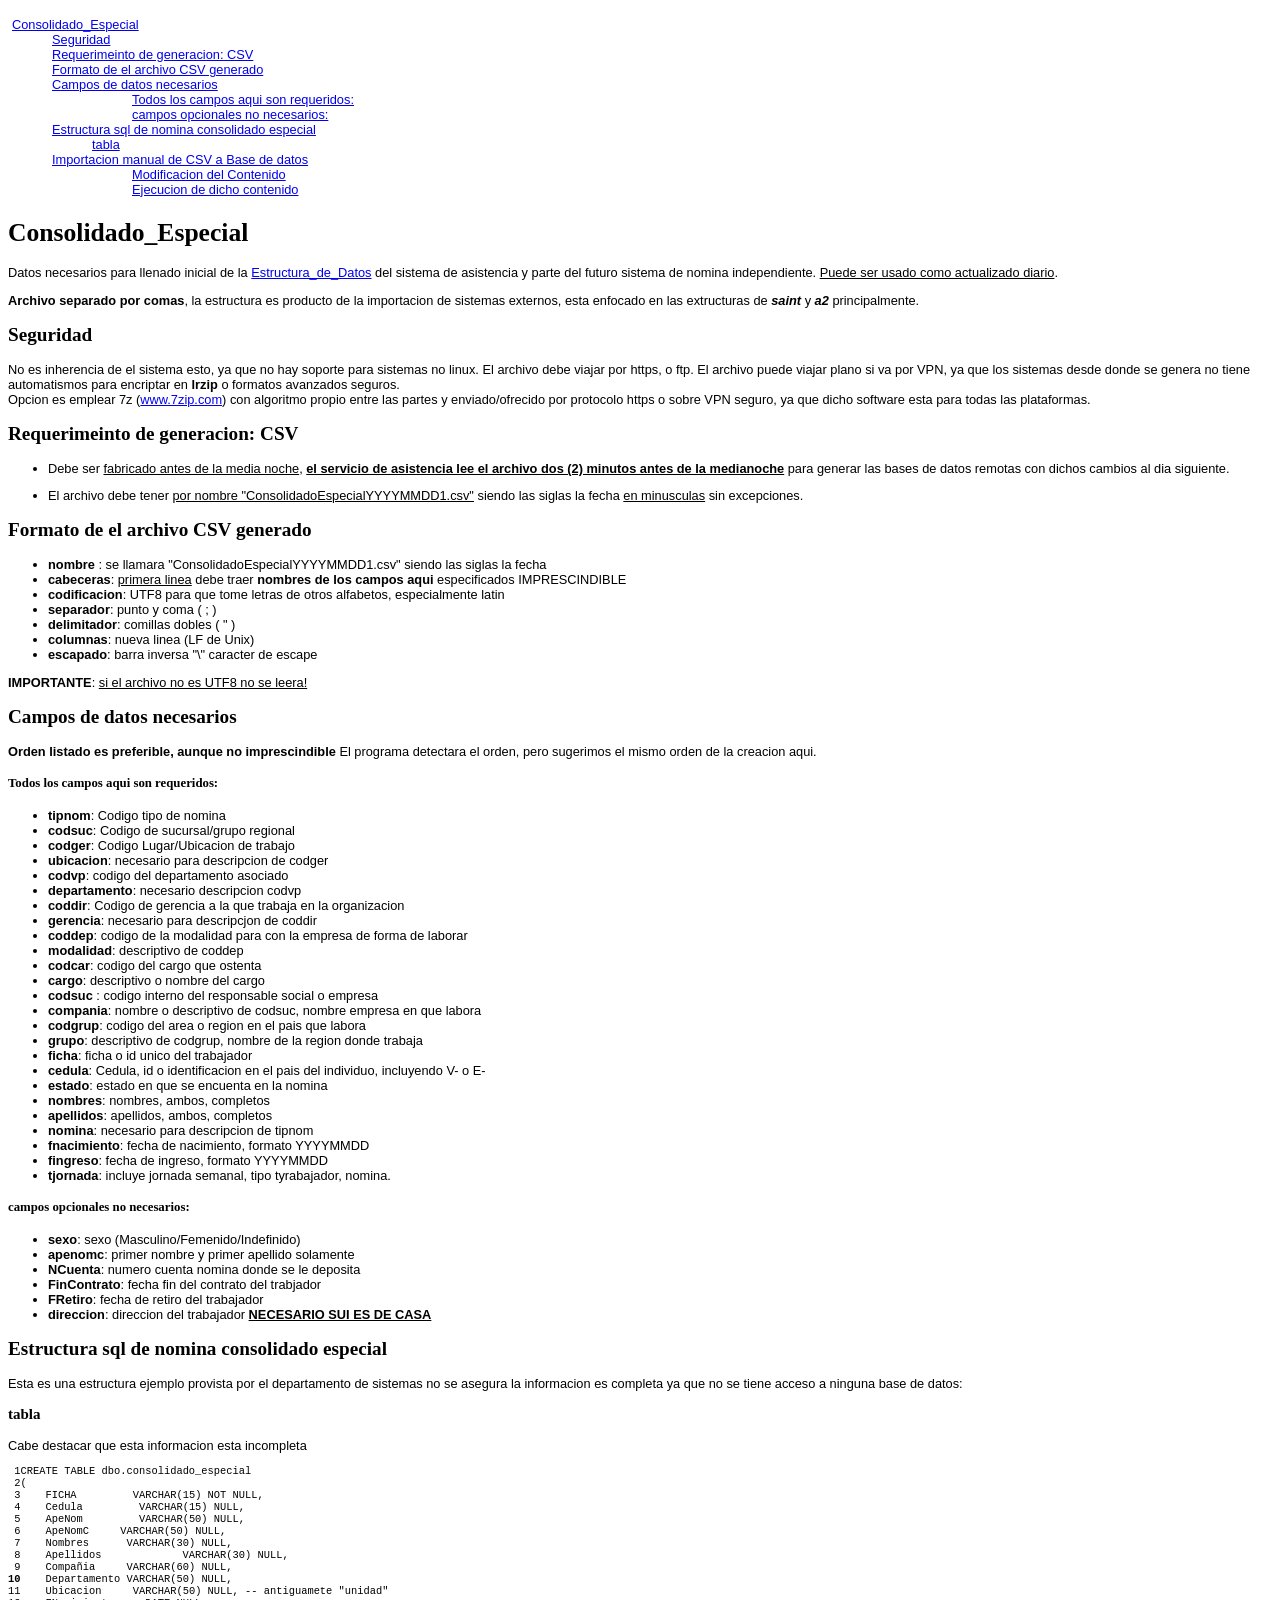
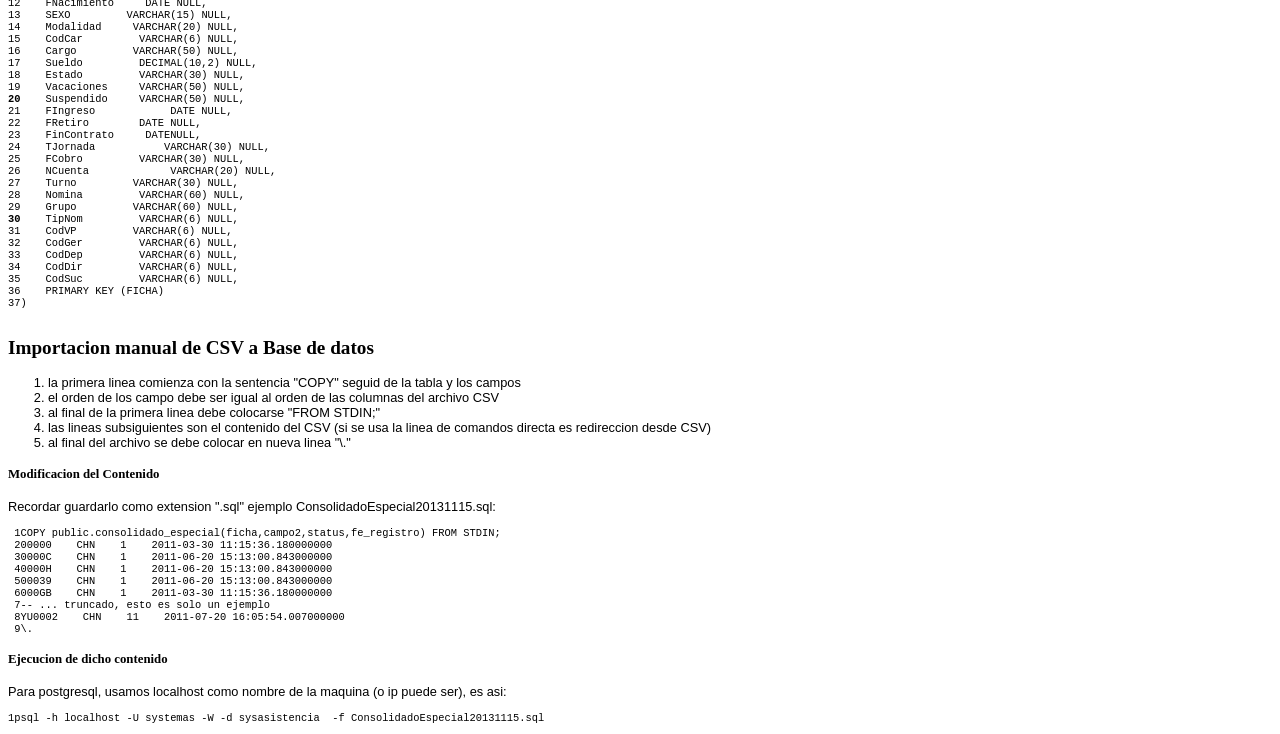
<file: servicioasistencia/docusdata/Consolidado_Especial.html>
<!DOCTYPE html PUBLIC "-//W3C//DTD XHTML 1.1//EN" "http://www.w3.org/TR/xhtml11/DTD/xhtml11.dtd">
<html xmlns="http://www.w3.org/1999/xhtml" xml:lang="en">
<head>
<title>Consolidado Especial</title>
<meta http-equiv="content-type" content="text/html; charset=utf-8" />
<style>
body { font:80% Verdana,Tahoma,Arial,sans-serif; }
h1, h2, h3, h4 {  font-family: "Trebuchet MS",Georgia,"Times New Roman",serif; }
ul.toc { padding: 4px; margin-left: 0; }
ul.toc li { list-style-type:none; }
ul.toc li.heading2 { margin-left: 1em; }
ul.toc li.heading3 { margin-left: 2em; }
a.wiki-anchor { display: none; margin-left: 6px; text-decoration: none; }
a.wiki-anchor:hover { color: #aaa !important; text-decoration: none; }
h1:hover a.wiki-anchor, h2:hover a.wiki-anchor, h3:hover a.wiki-anchor { display: inline; color: #ddd; }
</style>
</head>
<body>
<ul class="toc"><li><a href="#Consolidado_Especial">Consolidado_Especial</a><ul><li><a href="#Seguridad">Seguridad</a></li><li><a href="#Requerimeinto-de-generacion-CSV">Requerimeinto de generacion: CSV</a></li><li><a href="#Formato-de-el-archivo-CSV-generado">Formato de el archivo CSV generado</a></li><li><a href="#Campos-de-datos-necesarios">Campos de datos necesarios</a><ul><li><ul><li><a href="#Todos-los-campos-aqui-son-requeridos">Todos los campos aqui son requeridos:</a></li><li><a href="#campos-opcionales-no-necesarios">campos opcionales no necesarios:</a></li></ul>
</li></ul>
</li><li><a href="#Estructura-sql-de-nomina-consolidado-especial">Estructura sql de nomina consolidado especial</a><ul><li><a href="#tabla">tabla</a></li></ul>
</li><li><a href="#Importacion-manual-de-CSV-a-Base-de-datos">Importacion manual de CSV a Base de datos</a><ul><li><ul><li><a href="#Modificacion-del-Contenido">Modificacion del Contenido</a></li><li><a href="#Ejecucion-de-dicho-contenido">Ejecucion de dicho contenido</a></li></ul></li></ul></li></ul></li></ul>


	<a name="Consolidado_Especial"></a>
<h1 >Consolidado_Especial<a href="#Consolidado_Especial" class="wiki-anchor">&para;</a></h1>


	<p>Datos necesarios para llenado inicial de la <a href="Estructura_de_Datos.html" class="wiki-page">Estructura_de_Datos</a> del sistema de asistencia y parte del futuro sistema de nomina independiente. <ins>Puede ser usado como actualizado diario</ins>.</p>


	<p><strong>Archivo separado por comas</strong>, la estructura es producto de la importacion de sistemas externos, esta enfocado en las extructuras de <em><strong>saint</strong></em> y <em><strong>a2</strong></em> principalmente.</p>


	<a name="Seguridad"></a>
<h2 >Seguridad<a href="#Seguridad" class="wiki-anchor">&para;</a></h2>


	<p>No es inherencia de el sistema esto, ya que no hay soporte para sistemas no linux. El archivo debe viajar por https, o ftp. El archivo puede viajar plano si va por VPN, ya que los sistemas desde donde se genera no tiene automatismos para encriptar en <strong>lrzip</strong> o formatos avanzados seguros.<br />Opcion es emplear 7z (<a class="external" href="http://www.7zip.com">www.7zip.com</a>) con algoritmo propio entre las partes y enviado/ofrecido por protocolo https o sobre VPN seguro, ya que dicho software esta para todas las plataformas.</p>


	<a name="Requerimeinto-de-generacion-CSV"></a>
<h2 >Requerimeinto de generacion: CSV<a href="#Requerimeinto-de-generacion-CSV" class="wiki-anchor">&para;</a></h2>


	<ul>
	<li>Debe ser <ins>fabricado antes de la media noche</ins>, <strong><ins>el servicio de asistencia lee el archivo dos (2) minutos antes de la medianoche</ins></strong> para generar las bases de datos remotas con dichos cambios al dia siguiente.</li>
	</ul>


	<ul>
	<li>El archivo debe tener <ins>por nombre "ConsolidadoEspecialYYYYMMDD1.csv"</ins> siendo las siglas la fecha <ins>en minusculas</ins> sin excepciones.</li>
	</ul>


	<a name="Formato-de-el-archivo-CSV-generado"></a>
<h2 >Formato de el archivo CSV generado<a href="#Formato-de-el-archivo-CSV-generado" class="wiki-anchor">&para;</a></h2>


	<ul>
	<li><strong>nombre</strong> : se llamara "ConsolidadoEspecialYYYYMMDD1.csv" siendo las siglas la fecha</li>
		<li><strong>cabeceras</strong>: <ins>primera linea</ins> debe traer <strong>nombres de los campos aqui</strong> especificados IMPRESCINDIBLE</li>
		<li><strong>codificacion</strong>: UTF8 para que tome letras de otros alfabetos, especialmente latin</li>
		<li><strong>separador</strong>: punto y coma ( ; )</li>
		<li><strong>delimitador</strong>: comillas dobles ( " )</li>
		<li><strong>columnas</strong>: nueva linea (LF de Unix)</li>
		<li><strong>escapado</strong>: barra inversa "\" caracter de escape</li>
	</ul>


	<p><strong>IMPORTANTE</strong>: <ins>si el archivo no es UTF8 no se leera!</ins></p>


	<a name="Campos-de-datos-necesarios"></a>
<h2 >Campos de datos necesarios<a href="#Campos-de-datos-necesarios" class="wiki-anchor">&para;</a></h2>


	<p><strong>Orden listado es preferible, aunque no imprescindible</strong> El programa detectara el orden, pero sugerimos el mismo orden de la creacion aqui.</p>


	<a name="Todos-los-campos-aqui-son-requeridos"></a>
<h4 >Todos los campos aqui son requeridos:<a href="#Todos-los-campos-aqui-son-requeridos" class="wiki-anchor">&para;</a></h4>


	<ul>
	<li><strong>tipnom</strong>: Codigo tipo de nomina</li>
		<li><strong>codsuc</strong>: Codigo de sucursal/grupo regional</li>
		<li><strong>codger</strong>: Codigo Lugar/Ubicacion de trabajo</li>
		<li><strong>ubicacion</strong>: necesario para descripcion de codger</li>
		<li><strong>codvp</strong>: codigo del departamento asociado</li>
		<li><strong>departamento</strong>: necesario descripcion codvp</li>
		<li><strong>coddir</strong>: Codigo de gerencia a la que trabaja en la organizacion</li>
		<li><strong>gerencia</strong>:  necesario para descripcjon de coddir</li>
		<li><strong>coddep</strong>: codigo de la modalidad para con la empresa de forma de laborar</li>
		<li><strong>modalidad</strong>: descriptivo de coddep</li>
		<li><strong>codcar</strong>: codigo del cargo que ostenta</li>
		<li><strong>cargo</strong>: descriptivo o nombre del cargo</li>
		<li><strong>codsuc</strong> : codigo interno del responsable social o empresa</li>
		<li><strong>compania</strong>: nombre o descriptivo de codsuc, nombre empresa en que labora</li>
		<li><strong>codgrup</strong>: codigo del area o region en el pais que labora</li>
		<li><strong>grupo</strong>: descriptivo de codgrup, nombre de la region donde trabaja</li>
		<li><strong>ficha</strong>: ficha o id unico del trabajador</li>
		<li><strong>cedula</strong>: Cedula, id o identificacion en el pais del individuo, incluyendo V- o E-</li>
		<li><strong>estado</strong>: estado en que se encuenta en la nomina</li>
		<li><strong>nombres</strong>: nombres, ambos,  completos</li>
		<li><strong>apellidos</strong>: apellidos, ambos,  completos</li>
		<li><strong>nomina</strong>: necesario para descripcion de tipnom</li>
		<li><strong>fnacimiento</strong>: fecha de nacimiento, formato YYYYMMDD</li>
		<li><strong>fingreso</strong>: fecha de ingreso, formato YYYYMMDD</li>
		<li><strong>tjornada</strong>: incluye jornada semanal, tipo tyrabajador, nomina.</li>
	</ul>


	<a name="campos-opcionales-no-necesarios"></a>
<h4 >campos opcionales no necesarios:<a href="#campos-opcionales-no-necesarios" class="wiki-anchor">&para;</a></h4>


	<ul>
	<li><strong>sexo</strong>: sexo (Masculino/Femenido/Indefinido)</li>
		<li><strong>apenomc</strong>: primer nombre y primer apellido solamente</li>
		<li><strong>NCuenta</strong>: numero cuenta nomina donde se le deposita</li>
		<li><strong>FinContrato</strong>: fecha fin del contrato del trabjador</li>
		<li><strong>FRetiro</strong>: fecha de retiro del trabajador</li>
		<li><strong>direccion</strong>: direccion del trabajador <ins><strong>NECESARIO SUI ES DE CASA</strong></ins></li>
	</ul>


	<a name="Estructura-sql-de-nomina-consolidado-especial"></a>
<h2 >Estructura sql de nomina consolidado especial<a href="#Estructura-sql-de-nomina-consolidado-especial" class="wiki-anchor">&para;</a></h2>


	<p>Esta es una estructura ejemplo provista por el departamento de sistemas no se asegura la informacion es completa ya que no se tiene acceso a ninguna base de datos:</p>


	<a name="tabla"></a>
<h3 >tabla<a href="#tabla" class="wiki-anchor">&para;</a></h3>


	<p>Cabe destacar que esta informacion esta incompleta</p>


<pre>
<code class="sql syntaxhl"><span class="CodeRay"><span class="line-numbers"> 1</span><span class="class">CREATE</span> <span class="type">TABLE</span> dbo.consolidado_especial
<span class="line-numbers"> 2</span>(
<span class="line-numbers"> 3</span>    FICHA         <span class="predefined-type">VARCHAR</span>(<span class="integer">15</span>) <span class="keyword">NOT</span> <span class="predefined-constant">NULL</span>,
<span class="line-numbers"> 4</span>    Cedula         <span class="predefined-type">VARCHAR</span>(<span class="integer">15</span>) <span class="predefined-constant">NULL</span>,
<span class="line-numbers"> 5</span>    ApeNom         <span class="predefined-type">VARCHAR</span>(<span class="integer">50</span>) <span class="predefined-constant">NULL</span>,
<span class="line-numbers"> 6</span>    ApeNomC     <span class="predefined-type">VARCHAR</span>(<span class="integer">50</span>) <span class="predefined-constant">NULL</span>,
<span class="line-numbers"> 7</span>    Nombres      <span class="predefined-type">VARCHAR</span>(<span class="integer">30</span>) <span class="predefined-constant">NULL</span>,
<span class="line-numbers"> 8</span>    Apellidos             <span class="predefined-type">VARCHAR</span>(<span class="integer">30</span>) <span class="predefined-constant">NULL</span>,
<span class="line-numbers"> 9</span>    Compa<span class="error">ñ</span>ia     <span class="predefined-type">VARCHAR</span>(<span class="integer">60</span>) <span class="predefined-constant">NULL</span>,
<span class="line-numbers"><strong>10</strong></span>    Departamento <span class="predefined-type">VARCHAR</span>(<span class="integer">50</span>) <span class="predefined-constant">NULL</span>,
<span class="line-numbers">11</span>    Ubicacion     <span class="predefined-type">VARCHAR</span>(<span class="integer">50</span>) <span class="predefined-constant">NULL</span>, <span class="comment">-- antiguamete &quot;unidad&quot; </span>
<span class="line-numbers">12</span>    FNacimiento     <span class="predefined-type">DATE</span> <span class="predefined-constant">NULL</span>,
<span class="line-numbers">13</span>    SEXO         <span class="predefined-type">VARCHAR</span>(<span class="integer">15</span>) <span class="predefined-constant">NULL</span>,
<span class="line-numbers">14</span>    Modalidad     <span class="predefined-type">VARCHAR</span>(<span class="integer">20</span>) <span class="predefined-constant">NULL</span>,
<span class="line-numbers">15</span>    CodCar         <span class="predefined-type">VARCHAR</span>(<span class="integer">6</span>) <span class="predefined-constant">NULL</span>,
<span class="line-numbers">16</span>    Cargo         <span class="predefined-type">VARCHAR</span>(<span class="integer">50</span>) <span class="predefined-constant">NULL</span>,
<span class="line-numbers">17</span>    Sueldo         <span class="predefined-type">DECIMAL</span>(<span class="integer">10</span>,<span class="integer">2</span>) <span class="predefined-constant">NULL</span>,
<span class="line-numbers">18</span>    Estado         <span class="predefined-type">VARCHAR</span>(<span class="integer">30</span>) <span class="predefined-constant">NULL</span>,
<span class="line-numbers">19</span>    Vacaciones     <span class="predefined-type">VARCHAR</span>(<span class="integer">50</span>) <span class="predefined-constant">NULL</span>,
<span class="line-numbers"><strong>20</strong></span>    Suspendido     <span class="predefined-type">VARCHAR</span>(<span class="integer">50</span>) <span class="predefined-constant">NULL</span>,
<span class="line-numbers">21</span>    FIngreso            <span class="predefined-type">DATE</span> <span class="predefined-constant">NULL</span>,
<span class="line-numbers">22</span>    FRetiro        <span class="predefined-type">DATE</span> <span class="predefined-constant">NULL</span>,
<span class="line-numbers">23</span>    FinContrato     DATENULL,
<span class="line-numbers">24</span>    TJornada           <span class="predefined-type">VARCHAR</span>(<span class="integer">30</span>) <span class="predefined-constant">NULL</span>,
<span class="line-numbers">25</span>    FCobro         <span class="predefined-type">VARCHAR</span>(<span class="integer">30</span>) <span class="predefined-constant">NULL</span>,
<span class="line-numbers">26</span>    NCuenta             <span class="predefined-type">VARCHAR</span>(<span class="integer">20</span>) <span class="predefined-constant">NULL</span>,
<span class="line-numbers">27</span>    Turno         <span class="predefined-type">VARCHAR</span>(<span class="integer">30</span>) <span class="predefined-constant">NULL</span>,
<span class="line-numbers">28</span>    Nomina         <span class="predefined-type">VARCHAR</span>(<span class="integer">60</span>) <span class="predefined-constant">NULL</span>,
<span class="line-numbers">29</span>    Grupo         <span class="predefined-type">VARCHAR</span>(<span class="integer">60</span>) <span class="predefined-constant">NULL</span>,
<span class="line-numbers"><strong>30</strong></span>    TipNom         <span class="predefined-type">VARCHAR</span>(<span class="integer">6</span>) <span class="predefined-constant">NULL</span>,
<span class="line-numbers">31</span>    CodVP         <span class="predefined-type">VARCHAR</span>(<span class="integer">6</span>) <span class="predefined-constant">NULL</span>,
<span class="line-numbers">32</span>    CodGer         <span class="predefined-type">VARCHAR</span>(<span class="integer">6</span>) <span class="predefined-constant">NULL</span>,
<span class="line-numbers">33</span>    CodDep         <span class="predefined-type">VARCHAR</span>(<span class="integer">6</span>) <span class="predefined-constant">NULL</span>,
<span class="line-numbers">34</span>    CodDir         <span class="predefined-type">VARCHAR</span>(<span class="integer">6</span>) <span class="predefined-constant">NULL</span>,
<span class="line-numbers">35</span>    CodSuc         <span class="predefined-type">VARCHAR</span>(<span class="integer">6</span>) <span class="predefined-constant">NULL</span>,
<span class="line-numbers">36</span>    <span class="directive">PRIMARY</span> <span class="type">KEY</span> (FICHA)
<span class="line-numbers">37</span>)
</span></code><br /></pre>

	<a name="Importacion-manual-de-CSV-a-Base-de-datos"></a>
<h2 >Importacion manual de CSV a Base de datos<a href="#Importacion-manual-de-CSV-a-Base-de-datos" class="wiki-anchor">&para;</a></h2>


	<ol>
	<li>la primera linea comienza con la sentencia "COPY" seguid de la tabla y los campos</li>
		<li>el orden de los campo debe ser igual al orden de las columnas del archivo CSV</li>
		<li>al final de la primera linea debe colocarse "FROM STDIN;" </li>
		<li>las lineas subsiguientes son el contenido del CSV (si se usa la linea de comandos directa es redireccion desde CSV)</li>
		<li>al final del archivo se debe colocar en nueva linea "\."</li>
	</ol>


	<a name="Modificacion-del-Contenido"></a>
<h4 >Modificacion del Contenido<a href="#Modificacion-del-Contenido" class="wiki-anchor">&para;</a></h4>


	<p>Recordar guardarlo como extension ".sql" ejemplo ConsolidadoEspecial20131115.sql:</p>


<pre><code class="bash syntaxhl"><span class="CodeRay"><span class="line-numbers"> 1</span>COPY public.consolidado_especial(ficha,campo2,status,fe_registro) FROM STDIN;
<span class="line-numbers"> 2</span>00000    CHN    1    2011-03-30 11:15:36.180000000
<span class="line-numbers"> 3</span>0000C    CHN    1    2011-06-20 15:13:00.843000000
<span class="line-numbers"> 4</span>0000H    CHN    1    2011-06-20 15:13:00.843000000
<span class="line-numbers"> 5</span>00039    CHN    1    2011-06-20 15:13:00.843000000
<span class="line-numbers"> 6</span>000GB    CHN    1    2011-03-30 11:15:36.180000000
<span class="line-numbers"> 7</span>-- ... truncado, esto es solo un ejemplo
<span class="line-numbers"> 8</span>YU0002    CHN    11    2011-07-20 16:05:54.007000000
<span class="line-numbers"> 9</span>\.
</span></code></pre>

	<a name="Ejecucion-de-dicho-contenido"></a>
<h4 >Ejecucion de dicho contenido<a href="#Ejecucion-de-dicho-contenido" class="wiki-anchor">&para;</a></h4>


	<p>Para postgresql, usamos localhost como nombre de la maquina (o ip puede ser), es asi:</p>


<pre><code class="bash syntaxhl"><span class="CodeRay"><span class="line-numbers">1</span>psql -h localhost -U systemas -W -d sysasistencia  -f ConsolidadoEspecial20131115.sql
</span></code></pre>
</body>
</html>
</file>
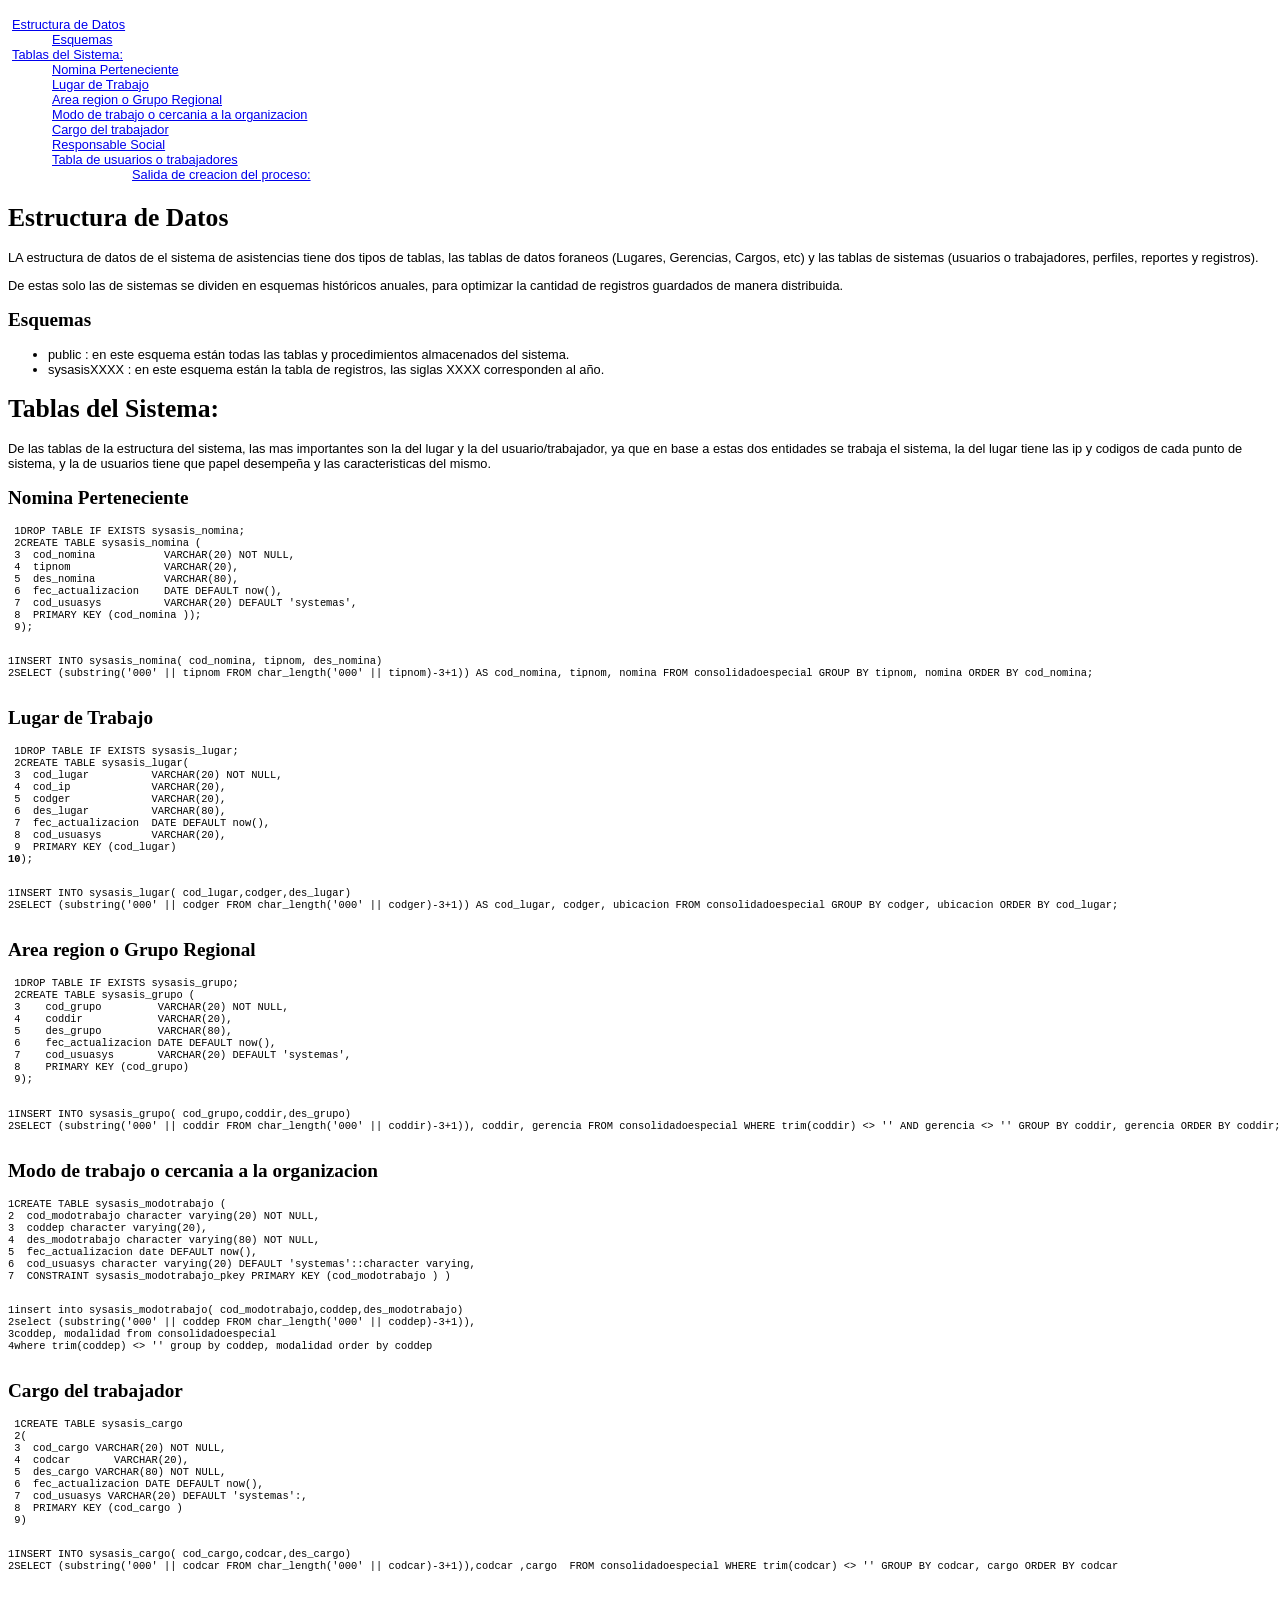
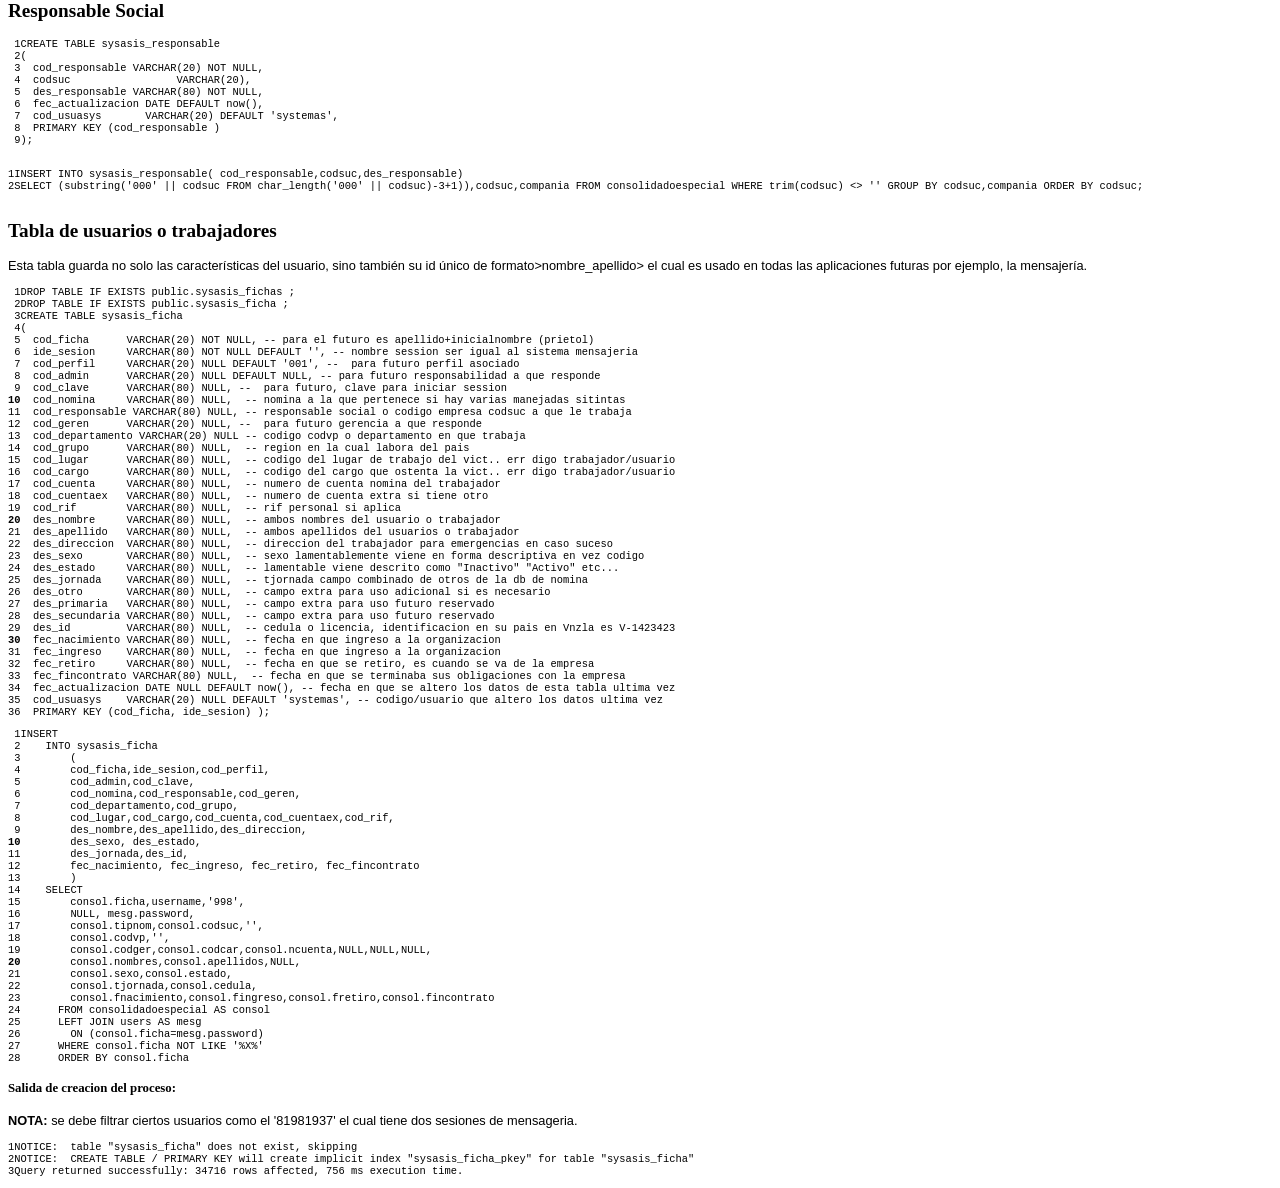
<file: servicioasistencia/docusdata/Estructura_de_Datos.html>
<!DOCTYPE html PUBLIC "-//W3C//DTD XHTML 1.1//EN" "http://www.w3.org/TR/xhtml11/DTD/xhtml11.dtd">
<html xmlns="http://www.w3.org/1999/xhtml" xml:lang="en">
<head>
<title>Estructura de Datos</title>
<meta http-equiv="content-type" content="text/html; charset=utf-8" />
<style>
body { font:80% Verdana,Tahoma,Arial,sans-serif; }
h1, h2, h3, h4 {  font-family: "Trebuchet MS",Georgia,"Times New Roman",serif; }
ul.toc { padding: 4px; margin-left: 0; }
ul.toc li { list-style-type:none; }
ul.toc li.heading2 { margin-left: 1em; }
ul.toc li.heading3 { margin-left: 2em; }
a.wiki-anchor { display: none; margin-left: 6px; text-decoration: none; }
a.wiki-anchor:hover { color: #aaa !important; text-decoration: none; }
h1:hover a.wiki-anchor, h2:hover a.wiki-anchor, h3:hover a.wiki-anchor { display: inline; color: #ddd; }
</style>
</head>
<body>
<ul class="toc"><li><a href="#Estructura-de-Datos">Estructura de Datos</a><ul><li><a href="#Esquemas">Esquemas</a></li></ul>
</li><li><a href="#Tablas-del-Sistema">Tablas del Sistema:</a><ul><li><a href="#Nomina-Perteneciente">Nomina Perteneciente</a></li><li><a href="#Lugar-de-Trabajo">Lugar de Trabajo</a></li><li><a href="#Area-region-o-Grupo-Regional">Area region o Grupo Regional</a></li><li><a href="#Modo-de-trabajo-o-cercania-a-la-organizacion">Modo de trabajo o cercania a la organizacion</a></li><li><a href="#Cargo-del-trabajador">Cargo del trabajador</a></li><li><a href="#Responsable-Social">Responsable Social</a></li><li><a href="#Tabla-de-usuarios-o-trabajadores">Tabla de usuarios o trabajadores</a><ul><li><ul><li><a href="#Salida-de-creacion-del-proceso">Salida de creacion del proceso:</a></li></ul></li></ul></li></ul></li></ul>


	<a name="Estructura-de-Datos"></a>
<h1 >Estructura de Datos<a href="#Estructura-de-Datos" class="wiki-anchor">&para;</a></h1>


	<p>LA estructura de datos de el sistema de asistencias tiene dos tipos de tablas, las tablas de datos foraneos (Lugares, Gerencias, Cargos, etc) y las tablas de sistemas (usuarios o trabajadores, perfiles, reportes y registros).</p>


	<p>De estas solo las de sistemas se dividen en esquemas históricos anuales, para optimizar la cantidad de registros guardados de manera distribuida.</p>


	<a name="Esquemas"></a>
<h2 >Esquemas<a href="#Esquemas" class="wiki-anchor">&para;</a></h2>


	<ul>
	<li>public : en este esquema están todas las tablas y procedimientos almacenados del sistema.</li>
		<li>sysasisXXXX : en este esquema están la tabla de registros, las siglas XXXX corresponden al año.</li>
	</ul>


	<a name="Tablas-del-Sistema"></a>
<h1 >Tablas del Sistema:<a href="#Tablas-del-Sistema" class="wiki-anchor">&para;</a></h1>


	<p>De las tablas de la estructura del sistema, las mas importantes son la del lugar y la del usuario/trabajador, ya que en base a estas dos entidades se trabaja el sistema, la del lugar tiene las ip y codigos de cada punto de sistema, y la de usuarios tiene que papel desempeña y las caracteristicas del mismo.</p>


	<a name="Nomina-Perteneciente"></a>
<h2 >Nomina Perteneciente<a href="#Nomina-Perteneciente" class="wiki-anchor">&para;</a></h2>


<pre>
<code class="sql syntaxhl"><span class="CodeRay"><span class="line-numbers"> 1</span><span class="class">DROP</span> <span class="type">TABLE</span> <span class="keyword">IF</span> <span class="keyword">EXISTS</span> sysasis_nomina;
<span class="line-numbers"> 2</span><span class="class">CREATE</span> <span class="type">TABLE</span> sysasis_nomina (
<span class="line-numbers"> 3</span>  cod_nomina           <span class="predefined-type">VARCHAR</span>(<span class="integer">20</span>) <span class="keyword">NOT</span> <span class="predefined-constant">NULL</span>,
<span class="line-numbers"> 4</span>  tipnom               <span class="predefined-type">VARCHAR</span>(<span class="integer">20</span>),
<span class="line-numbers"> 5</span>  des_nomina           <span class="predefined-type">VARCHAR</span>(<span class="integer">80</span>),
<span class="line-numbers"> 6</span>  fec_actualizacion    <span class="predefined-type">DATE</span> <span class="directive">DEFAULT</span> <span class="predefined">now</span>(),
<span class="line-numbers"> 7</span>  cod_usuasys          <span class="predefined-type">VARCHAR</span>(<span class="integer">20</span>) <span class="directive">DEFAULT</span> <span class="string"><span class="delimiter">'</span><span class="content">systemas</span><span class="delimiter">'</span></span>,
<span class="line-numbers"> 8</span>  <span class="directive">PRIMARY</span> <span class="type">KEY</span> (cod_nomina ));
<span class="line-numbers"> 9</span>);
</span></code><br /></pre>

<pre>
<code class="sql syntaxhl"><span class="CodeRay"><span class="line-numbers">1</span><span class="class">INSERT</span> <span class="class">INTO</span> sysasis_nomina( cod_nomina, tipnom, des_nomina) 
<span class="line-numbers">2</span><span class="class">SELECT</span> (<span class="predefined">substring</span>(<span class="string"><span class="delimiter">'</span><span class="content">000</span><span class="delimiter">'</span></span> || tipnom <span class="keyword">FROM</span> char_length(<span class="string"><span class="delimiter">'</span><span class="content">000</span><span class="delimiter">'</span></span> || tipnom)<span class="integer">-3</span><span class="integer">+1</span>)) <span class="keyword">AS</span> cod_nomina, tipnom, nomina <span class="keyword">FROM</span> consolidadoespecial <span class="keyword">GROUP</span> <span class="keyword">BY</span> tipnom, nomina <span class="keyword">ORDER</span> <span class="keyword">BY</span> cod_nomina;
</span></code><br /></pre>

	<a name="Lugar-de-Trabajo"></a>
<h2 >Lugar de Trabajo<a href="#Lugar-de-Trabajo" class="wiki-anchor">&para;</a></h2>


<pre>
<code class="sql syntaxhl"><span class="CodeRay"><span class="line-numbers"> 1</span><span class="class">DROP</span> <span class="type">TABLE</span> <span class="keyword">IF</span> <span class="keyword">EXISTS</span> sysasis_lugar;
<span class="line-numbers"> 2</span><span class="class">CREATE</span> <span class="type">TABLE</span> sysasis_lugar(
<span class="line-numbers"> 3</span>  cod_lugar          <span class="predefined-type">VARCHAR</span>(<span class="integer">20</span>) <span class="keyword">NOT</span> <span class="predefined-constant">NULL</span>,
<span class="line-numbers"> 4</span>  cod_ip             <span class="predefined-type">VARCHAR</span>(<span class="integer">20</span>),
<span class="line-numbers"> 5</span>  codger             <span class="predefined-type">VARCHAR</span>(<span class="integer">20</span>),
<span class="line-numbers"> 6</span>  des_lugar          <span class="predefined-type">VARCHAR</span>(<span class="integer">80</span>),
<span class="line-numbers"> 7</span>  fec_actualizacion  <span class="predefined-type">DATE</span> <span class="directive">DEFAULT</span> <span class="predefined">now</span>(),
<span class="line-numbers"> 8</span>  cod_usuasys        <span class="predefined-type">VARCHAR</span>(<span class="integer">20</span>),
<span class="line-numbers"> 9</span>  <span class="directive">PRIMARY</span> <span class="type">KEY</span> (cod_lugar)
<span class="line-numbers"><strong>10</strong></span>);
</span></code><br /></pre>

<pre>
<code class="sql syntaxhl"><span class="CodeRay"><span class="line-numbers">1</span><span class="class">INSERT</span> <span class="class">INTO</span> sysasis_lugar( cod_lugar,codger,des_lugar) 
<span class="line-numbers">2</span><span class="class">SELECT</span> (<span class="predefined">substring</span>(<span class="string"><span class="delimiter">'</span><span class="content">000</span><span class="delimiter">'</span></span> || codger <span class="keyword">FROM</span> char_length(<span class="string"><span class="delimiter">'</span><span class="content">000</span><span class="delimiter">'</span></span> || codger)<span class="integer">-3</span><span class="integer">+1</span>)) <span class="keyword">AS</span> cod_lugar, codger, ubicacion <span class="keyword">FROM</span> consolidadoespecial <span class="keyword">GROUP</span> <span class="keyword">BY</span> codger, ubicacion <span class="keyword">ORDER</span> <span class="keyword">BY</span> cod_lugar;
</span></code><br /></pre>

	<a name="Area-region-o-Grupo-Regional"></a>
<h2 >Area region o Grupo Regional<a href="#Area-region-o-Grupo-Regional" class="wiki-anchor">&para;</a></h2>


<pre>
<code class="sql syntaxhl"><span class="CodeRay"><span class="line-numbers"> 1</span><span class="class">DROP</span> <span class="type">TABLE</span> <span class="keyword">IF</span> <span class="keyword">EXISTS</span> sysasis_grupo;
<span class="line-numbers"> 2</span><span class="class">CREATE</span> <span class="type">TABLE</span> sysasis_grupo (
<span class="line-numbers"> 3</span>    cod_grupo         <span class="predefined-type">VARCHAR</span>(<span class="integer">20</span>) <span class="keyword">NOT</span> <span class="predefined-constant">NULL</span>,
<span class="line-numbers"> 4</span>    coddir            <span class="predefined-type">VARCHAR</span>(<span class="integer">20</span>),
<span class="line-numbers"> 5</span>    des_grupo         <span class="predefined-type">VARCHAR</span>(<span class="integer">80</span>),
<span class="line-numbers"> 6</span>    fec_actualizacion <span class="predefined-type">DATE</span> <span class="directive">DEFAULT</span> <span class="predefined">now</span>(),
<span class="line-numbers"> 7</span>    cod_usuasys       <span class="predefined-type">VARCHAR</span>(<span class="integer">20</span>) <span class="directive">DEFAULT</span> <span class="string"><span class="delimiter">'</span><span class="content">systemas</span><span class="delimiter">'</span></span>,
<span class="line-numbers"> 8</span>    <span class="directive">PRIMARY</span> <span class="type">KEY</span> (cod_grupo)
<span class="line-numbers"> 9</span>);
</span></code><br /></pre>

<pre>
<code class="sql syntaxhl"><span class="CodeRay"><span class="line-numbers">1</span><span class="class">INSERT</span> <span class="class">INTO</span> sysasis_grupo( cod_grupo,coddir,des_grupo) 
<span class="line-numbers">2</span><span class="class">SELECT</span> (<span class="predefined">substring</span>(<span class="string"><span class="delimiter">'</span><span class="content">000</span><span class="delimiter">'</span></span> || coddir <span class="keyword">FROM</span> char_length(<span class="string"><span class="delimiter">'</span><span class="content">000</span><span class="delimiter">'</span></span> || coddir)<span class="integer">-3</span><span class="integer">+1</span>)), coddir, gerencia <span class="keyword">FROM</span> consolidadoespecial <span class="keyword">WHERE</span> trim(coddir) &lt;&gt; <span class="string"><span class="delimiter">'</span><span class="delimiter">'</span></span> <span class="keyword">AND</span> gerencia &lt;&gt; <span class="string"><span class="delimiter">'</span><span class="delimiter">'</span></span> <span class="keyword">GROUP</span> <span class="keyword">BY</span> coddir, gerencia <span class="keyword">ORDER</span> <span class="keyword">BY</span> coddir;
</span></code><br /></pre>

	<a name="Modo-de-trabajo-o-cercania-a-la-organizacion"></a>
<h2 >Modo de trabajo o cercania a la organizacion<a href="#Modo-de-trabajo-o-cercania-a-la-organizacion" class="wiki-anchor">&para;</a></h2>


<pre>
<code class="sql syntaxhl"><span class="CodeRay"><span class="line-numbers">1</span><span class="class">CREATE</span> <span class="type">TABLE</span> sysasis_modotrabajo (
<span class="line-numbers">2</span>  cod_modotrabajo character varying(<span class="integer">20</span>) <span class="keyword">NOT</span> <span class="predefined-constant">NULL</span>,
<span class="line-numbers">3</span>  coddep character varying(<span class="integer">20</span>),
<span class="line-numbers">4</span>  des_modotrabajo character varying(<span class="integer">80</span>) <span class="keyword">NOT</span> <span class="predefined-constant">NULL</span>,
<span class="line-numbers">5</span>  fec_actualizacion <span class="predefined-type">date</span> <span class="directive">DEFAULT</span> <span class="predefined">now</span>(),
<span class="line-numbers">6</span>  cod_usuasys character varying(<span class="integer">20</span>) <span class="directive">DEFAULT</span> <span class="string"><span class="delimiter">'</span><span class="content">systemas</span><span class="delimiter">'</span></span>::character varying,
<span class="line-numbers">7</span>  <span class="type">CONSTRAINT</span> sysasis_modotrabajo_pkey <span class="directive">PRIMARY</span> <span class="type">KEY</span> (cod_modotrabajo ) )
</span></code><br /></pre>

<pre>
<code class="sql syntaxhl"><span class="CodeRay"><span class="line-numbers">1</span><span class="class">insert</span> <span class="class">into</span> sysasis_modotrabajo( cod_modotrabajo,coddep,des_modotrabajo) 
<span class="line-numbers">2</span><span class="class">select</span> (<span class="predefined">substring</span>(<span class="string"><span class="delimiter">'</span><span class="content">000</span><span class="delimiter">'</span></span> || coddep <span class="keyword">FROM</span> char_length(<span class="string"><span class="delimiter">'</span><span class="content">000</span><span class="delimiter">'</span></span> || coddep)<span class="integer">-3</span><span class="integer">+1</span>)), 
<span class="line-numbers">3</span>coddep, modalidad <span class="keyword">from</span> consolidadoespecial  
<span class="line-numbers">4</span><span class="keyword">where</span> trim(coddep) &lt;&gt; <span class="string"><span class="delimiter">'</span><span class="delimiter">'</span></span> <span class="keyword">group</span> <span class="keyword">by</span> coddep, modalidad <span class="keyword">order</span> <span class="keyword">by</span> coddep
</span></code><br /></pre>

	<a name="Cargo-del-trabajador"></a>
<h2 >Cargo del trabajador<a href="#Cargo-del-trabajador" class="wiki-anchor">&para;</a></h2>


<pre>
<code class="sql syntaxhl"><span class="CodeRay"><span class="line-numbers"> 1</span><span class="class">CREATE</span> <span class="type">TABLE</span> sysasis_cargo
<span class="line-numbers"> 2</span>(
<span class="line-numbers"> 3</span>  cod_cargo <span class="predefined-type">VARCHAR</span>(<span class="integer">20</span>) <span class="keyword">NOT</span> <span class="predefined-constant">NULL</span>,
<span class="line-numbers"> 4</span>  codcar       <span class="predefined-type">VARCHAR</span>(<span class="integer">20</span>),
<span class="line-numbers"> 5</span>  des_cargo <span class="predefined-type">VARCHAR</span>(<span class="integer">80</span>) <span class="keyword">NOT</span> <span class="predefined-constant">NULL</span>,
<span class="line-numbers"> 6</span>  fec_actualizacion <span class="predefined-type">DATE</span> <span class="directive">DEFAULT</span> <span class="predefined">now</span>(),
<span class="line-numbers"> 7</span>  cod_usuasys <span class="predefined-type">VARCHAR</span>(<span class="integer">20</span>) <span class="directive">DEFAULT</span> <span class="string"><span class="delimiter">'</span><span class="content">systemas</span><span class="delimiter">'</span></span>:,
<span class="line-numbers"> 8</span>  <span class="directive">PRIMARY</span> <span class="type">KEY</span> (cod_cargo )
<span class="line-numbers"> 9</span>)
</span></code><br /></pre>

<pre>
<code class="sql syntaxhl"><span class="CodeRay"><span class="line-numbers">1</span><span class="class">INSERT</span> <span class="class">INTO</span> sysasis_cargo( cod_cargo,codcar,des_cargo) 
<span class="line-numbers">2</span><span class="class">SELECT</span> (<span class="predefined">substring</span>(<span class="string"><span class="delimiter">'</span><span class="content">000</span><span class="delimiter">'</span></span> || codcar <span class="keyword">FROM</span> char_length(<span class="string"><span class="delimiter">'</span><span class="content">000</span><span class="delimiter">'</span></span> || codcar)<span class="integer">-3</span><span class="integer">+1</span>)),codcar ,cargo  <span class="keyword">FROM</span> consolidadoespecial <span class="keyword">WHERE</span> trim(codcar) &lt;&gt; <span class="string"><span class="delimiter">'</span><span class="delimiter">'</span></span> <span class="keyword">GROUP</span> <span class="keyword">BY</span> codcar, cargo <span class="keyword">ORDER</span> <span class="keyword">BY</span> codcar
</span></code><br /></pre>

	<a name="Responsable-Social"></a>
<h2 >Responsable Social<a href="#Responsable-Social" class="wiki-anchor">&para;</a></h2>


<pre>
<code class="sql syntaxhl"><span class="CodeRay"><span class="line-numbers"> 1</span><span class="class">CREATE</span> <span class="type">TABLE</span> sysasis_responsable
<span class="line-numbers"> 2</span>(
<span class="line-numbers"> 3</span>  cod_responsable <span class="predefined-type">VARCHAR</span>(<span class="integer">20</span>) <span class="keyword">NOT</span> <span class="predefined-constant">NULL</span>,
<span class="line-numbers"> 4</span>  codsuc                 <span class="predefined-type">VARCHAR</span>(<span class="integer">20</span>),
<span class="line-numbers"> 5</span>  des_responsable <span class="predefined-type">VARCHAR</span>(<span class="integer">80</span>) <span class="keyword">NOT</span> <span class="predefined-constant">NULL</span>,
<span class="line-numbers"> 6</span>  fec_actualizacion <span class="predefined-type">DATE</span> <span class="directive">DEFAULT</span> <span class="predefined">now</span>(),
<span class="line-numbers"> 7</span>  cod_usuasys       <span class="predefined-type">VARCHAR</span>(<span class="integer">20</span>) <span class="directive">DEFAULT</span> <span class="string"><span class="delimiter">'</span><span class="content">systemas</span><span class="delimiter">'</span></span>,
<span class="line-numbers"> 8</span>  <span class="directive">PRIMARY</span> <span class="type">KEY</span> (cod_responsable )
<span class="line-numbers"> 9</span>);
</span></code><br /></pre>

<pre>
<code class="sql syntaxhl"><span class="CodeRay"><span class="line-numbers">1</span><span class="class">INSERT</span> <span class="class">INTO</span> sysasis_responsable( cod_responsable,codsuc,des_responsable) 
<span class="line-numbers">2</span><span class="class">SELECT</span> (<span class="predefined">substring</span>(<span class="string"><span class="delimiter">'</span><span class="content">000</span><span class="delimiter">'</span></span> || codsuc <span class="keyword">FROM</span> char_length(<span class="string"><span class="delimiter">'</span><span class="content">000</span><span class="delimiter">'</span></span> || codsuc)<span class="integer">-3</span><span class="integer">+1</span>)),codsuc,compania <span class="keyword">FROM</span> consolidadoespecial <span class="keyword">WHERE</span> trim(codsuc) &lt;&gt; <span class="string"><span class="delimiter">'</span><span class="delimiter">'</span></span> <span class="keyword">GROUP</span> <span class="keyword">BY</span> codsuc,compania <span class="keyword">ORDER</span> <span class="keyword">BY</span> codsuc;
</span></code><br /></pre>

	<a name="Tabla-de-usuarios-o-trabajadores"></a>
<h2 >Tabla de usuarios o trabajadores<a href="#Tabla-de-usuarios-o-trabajadores" class="wiki-anchor">&para;</a></h2>


	<p>Esta tabla guarda no solo las características del usuario, sino también su id único de formato>nombre_apellido> el cual es usado en todas las aplicaciones futuras por ejemplo, la mensajería.</p>


<pre><code class="sql syntaxhl"><span class="CodeRay"><span class="line-numbers"> 1</span><span class="class">DROP</span> <span class="type">TABLE</span> <span class="keyword">IF</span> <span class="keyword">EXISTS</span> public.sysasis_fichas ;
<span class="line-numbers"> 2</span><span class="class">DROP</span> <span class="type">TABLE</span> <span class="keyword">IF</span> <span class="keyword">EXISTS</span> public.sysasis_ficha ;
<span class="line-numbers"> 3</span><span class="class">CREATE</span> <span class="type">TABLE</span> sysasis_ficha
<span class="line-numbers"> 4</span>(
<span class="line-numbers"> 5</span>  cod_ficha      <span class="predefined-type">VARCHAR</span>(<span class="integer">20</span>) <span class="keyword">NOT</span> <span class="predefined-constant">NULL</span>, <span class="comment">-- para el futuro es apellido+inicialnombre (prietol)</span>
<span class="line-numbers"> 6</span>  ide_sesion     <span class="predefined-type">VARCHAR</span>(<span class="integer">80</span>) <span class="keyword">NOT</span> <span class="predefined-constant">NULL</span> <span class="directive">DEFAULT</span> <span class="string"><span class="delimiter">'</span><span class="delimiter">'</span></span>, <span class="comment">-- nombre session ser igual al sistema mensajeria</span>
<span class="line-numbers"> 7</span>  cod_perfil     <span class="predefined-type">VARCHAR</span>(<span class="integer">20</span>) <span class="predefined-constant">NULL</span> <span class="directive">DEFAULT</span> <span class="string"><span class="delimiter">'</span><span class="content">001</span><span class="delimiter">'</span></span>, <span class="comment">--  para futuro perfil asociado</span>
<span class="line-numbers"> 8</span>  cod_admin      <span class="predefined-type">VARCHAR</span>(<span class="integer">20</span>) <span class="predefined-constant">NULL</span> <span class="directive">DEFAULT</span> <span class="predefined-constant">NULL</span>, <span class="comment">-- para futuro responsabilidad a que responde</span>
<span class="line-numbers"> 9</span>  cod_clave      <span class="predefined-type">VARCHAR</span>(<span class="integer">80</span>) <span class="predefined-constant">NULL</span>, <span class="comment">--  para futuro, clave para iniciar session</span>
<span class="line-numbers"><strong>10</strong></span>  cod_nomina     <span class="predefined-type">VARCHAR</span>(<span class="integer">80</span>) <span class="predefined-constant">NULL</span>,  <span class="comment">-- nomina a la que pertenece si hay varias manejadas sitintas</span>
<span class="line-numbers">11</span>  cod_responsable <span class="predefined-type">VARCHAR</span>(<span class="integer">80</span>) <span class="predefined-constant">NULL</span>, <span class="comment">-- responsable social o codigo empresa codsuc a que le trabaja</span>
<span class="line-numbers">12</span>  cod_geren      <span class="predefined-type">VARCHAR</span>(<span class="integer">20</span>) <span class="predefined-constant">NULL</span>, <span class="comment">--  para futuro gerencia a que responde</span>
<span class="line-numbers">13</span>  cod_departamento <span class="predefined-type">VARCHAR</span>(<span class="integer">20</span>) <span class="predefined-constant">NULL</span> <span class="comment">-- codigo codvp o departamento en que trabaja</span>
<span class="line-numbers">14</span>  cod_grupo      <span class="predefined-type">VARCHAR</span>(<span class="integer">80</span>) <span class="predefined-constant">NULL</span>,  <span class="comment">-- region en la cual labora del pais</span>
<span class="line-numbers">15</span>  cod_lugar      <span class="predefined-type">VARCHAR</span>(<span class="integer">80</span>) <span class="predefined-constant">NULL</span>,  <span class="comment">-- codigo del lugar de trabajo del vict.. err digo trabajador/usuario</span>
<span class="line-numbers">16</span>  cod_cargo      <span class="predefined-type">VARCHAR</span>(<span class="integer">80</span>) <span class="predefined-constant">NULL</span>,  <span class="comment">-- codigo del cargo que ostenta la vict.. err digo trabajador/usuario</span>
<span class="line-numbers">17</span>  cod_cuenta     <span class="predefined-type">VARCHAR</span>(<span class="integer">80</span>) <span class="predefined-constant">NULL</span>,  <span class="comment">-- numero de cuenta nomina del trabajador</span>
<span class="line-numbers">18</span>  cod_cuentaex   <span class="predefined-type">VARCHAR</span>(<span class="integer">80</span>) <span class="predefined-constant">NULL</span>,  <span class="comment">-- numero de cuenta extra si tiene otro</span>
<span class="line-numbers">19</span>  cod_rif        <span class="predefined-type">VARCHAR</span>(<span class="integer">80</span>) <span class="predefined-constant">NULL</span>,  <span class="comment">-- rif personal si aplica</span>
<span class="line-numbers"><strong>20</strong></span>  des_nombre     <span class="predefined-type">VARCHAR</span>(<span class="integer">80</span>) <span class="predefined-constant">NULL</span>,  <span class="comment">-- ambos nombres del usuario o trabajador</span>
<span class="line-numbers">21</span>  des_apellido   <span class="predefined-type">VARCHAR</span>(<span class="integer">80</span>) <span class="predefined-constant">NULL</span>,  <span class="comment">-- ambos apellidos del usuarios o trabajador</span>
<span class="line-numbers">22</span>  des_direccion  <span class="predefined-type">VARCHAR</span>(<span class="integer">80</span>) <span class="predefined-constant">NULL</span>,  <span class="comment">-- direccion del trabajador para emergencias en caso suceso</span>
<span class="line-numbers">23</span>  des_sexo       <span class="predefined-type">VARCHAR</span>(<span class="integer">80</span>) <span class="predefined-constant">NULL</span>,  <span class="comment">-- sexo lamentablemente viene en forma descriptiva en vez codigo</span>
<span class="line-numbers">24</span>  des_estado     <span class="predefined-type">VARCHAR</span>(<span class="integer">80</span>) <span class="predefined-constant">NULL</span>,  <span class="comment">-- lamentable viene descrito como &quot;Inactivo&quot; &quot;Activo&quot; etc...</span>
<span class="line-numbers">25</span>  des_jornada    <span class="predefined-type">VARCHAR</span>(<span class="integer">80</span>) <span class="predefined-constant">NULL</span>,  <span class="comment">-- tjornada campo combinado de otros de la db de nomina</span>
<span class="line-numbers">26</span>  des_otro       <span class="predefined-type">VARCHAR</span>(<span class="integer">80</span>) <span class="predefined-constant">NULL</span>,  <span class="comment">-- campo extra para uso adicional si es necesario</span>
<span class="line-numbers">27</span>  des_primaria   <span class="predefined-type">VARCHAR</span>(<span class="integer">80</span>) <span class="predefined-constant">NULL</span>,  <span class="comment">-- campo extra para uso futuro reservado</span>
<span class="line-numbers">28</span>  des_secundaria <span class="predefined-type">VARCHAR</span>(<span class="integer">80</span>) <span class="predefined-constant">NULL</span>,  <span class="comment">-- campo extra para uso futuro reservado</span>
<span class="line-numbers">29</span>  des_id         <span class="predefined-type">VARCHAR</span>(<span class="integer">80</span>) <span class="predefined-constant">NULL</span>,  <span class="comment">-- cedula o licencia, identificacion en su pais en Vnzla es V-1423423</span>
<span class="line-numbers"><strong>30</strong></span>  fec_nacimiento <span class="predefined-type">VARCHAR</span>(<span class="integer">80</span>) <span class="predefined-constant">NULL</span>,  <span class="comment">-- fecha en que ingreso a la organizacion</span>
<span class="line-numbers">31</span>  fec_ingreso    <span class="predefined-type">VARCHAR</span>(<span class="integer">80</span>) <span class="predefined-constant">NULL</span>,  <span class="comment">-- fecha en que ingreso a la organizacion</span>
<span class="line-numbers">32</span>  fec_retiro     <span class="predefined-type">VARCHAR</span>(<span class="integer">80</span>) <span class="predefined-constant">NULL</span>,  <span class="comment">-- fecha en que se retiro, es cuando se va de la empresa</span>
<span class="line-numbers">33</span>  fec_fincontrato <span class="predefined-type">VARCHAR</span>(<span class="integer">80</span>) <span class="predefined-constant">NULL</span>,  <span class="comment">-- fecha en que se terminaba sus obligaciones con la empresa</span>
<span class="line-numbers">34</span>  fec_actualizacion <span class="predefined-type">DATE</span> <span class="predefined-constant">NULL</span> <span class="directive">DEFAULT</span> <span class="predefined">now</span>(), <span class="comment">-- fecha en que se altero los datos de esta tabla ultima vez</span>
<span class="line-numbers">35</span>  cod_usuasys    <span class="predefined-type">VARCHAR</span>(<span class="integer">20</span>) <span class="predefined-constant">NULL</span> <span class="directive">DEFAULT</span> <span class="string"><span class="delimiter">'</span><span class="content">systemas</span><span class="delimiter">'</span></span>, <span class="comment">-- codigo/usuario que altero los datos ultima vez</span>
<span class="line-numbers">36</span>  <span class="directive">PRIMARY</span> <span class="type">KEY</span> (cod_ficha, ide_sesion) );
</span></code></pre>

<pre><code class="sql syntaxhl"><span class="CodeRay"><span class="line-numbers"> 1</span><span class="class">INSERT</span> 
<span class="line-numbers"> 2</span>    <span class="class">INTO</span> sysasis_ficha
<span class="line-numbers"> 3</span>        ( 
<span class="line-numbers"> 4</span>        cod_ficha,ide_sesion,cod_perfil,
<span class="line-numbers"> 5</span>        cod_admin,cod_clave,
<span class="line-numbers"> 6</span>        cod_nomina,cod_responsable,cod_geren,
<span class="line-numbers"> 7</span>        cod_departamento,cod_grupo,
<span class="line-numbers"> 8</span>        cod_lugar,cod_cargo,cod_cuenta,cod_cuentaex,cod_rif,
<span class="line-numbers"> 9</span>        des_nombre,des_apellido,des_direccion,
<span class="line-numbers"><strong>10</strong></span>        des_sexo, des_estado,
<span class="line-numbers">11</span>        des_jornada,des_id, 
<span class="line-numbers">12</span>        fec_nacimiento, fec_ingreso, fec_retiro, fec_fincontrato
<span class="line-numbers">13</span>        ) 
<span class="line-numbers">14</span>    <span class="class">SELECT</span> 
<span class="line-numbers">15</span>        consol.ficha,username,<span class="string"><span class="delimiter">'</span><span class="content">998</span><span class="delimiter">'</span></span>,
<span class="line-numbers">16</span>        <span class="predefined-constant">NULL</span>, mesg.password,
<span class="line-numbers">17</span>        consol.tipnom,consol.codsuc,<span class="string"><span class="delimiter">'</span><span class="delimiter">'</span></span>,
<span class="line-numbers">18</span>        consol.codvp,<span class="string"><span class="delimiter">'</span><span class="delimiter">'</span></span>,
<span class="line-numbers">19</span>        consol.codger,consol.codcar,consol.ncuenta,<span class="predefined-constant">NULL</span>,<span class="predefined-constant">NULL</span>,<span class="predefined-constant">NULL</span>,
<span class="line-numbers"><strong>20</strong></span>        consol.nombres,consol.apellidos,<span class="predefined-constant">NULL</span>,
<span class="line-numbers">21</span>        consol.sexo,consol.estado,
<span class="line-numbers">22</span>        consol.tjornada,consol.cedula,
<span class="line-numbers">23</span>        consol.fnacimiento,consol.fingreso,consol.fretiro,consol.fincontrato
<span class="line-numbers">24</span>      <span class="keyword">FROM</span> consolidadoespecial <span class="keyword">AS</span> consol
<span class="line-numbers">25</span>      <span class="keyword">LEFT</span> <span class="keyword">JOIN</span> users <span class="keyword">AS</span> mesg 
<span class="line-numbers">26</span>        <span class="keyword">ON</span> (consol.ficha=mesg.password)
<span class="line-numbers">27</span>      <span class="keyword">WHERE</span> consol.ficha <span class="keyword">NOT</span> <span class="keyword">LIKE</span> <span class="string"><span class="delimiter">'</span><span class="content">%X%</span><span class="delimiter">'</span></span>
<span class="line-numbers">28</span>      <span class="keyword">ORDER</span> <span class="keyword">BY</span> consol.ficha
</span></pre></code>

	<a name="Salida-de-creacion-del-proceso"></a>
<h4 >Salida de creacion del proceso:<a href="#Salida-de-creacion-del-proceso" class="wiki-anchor">&para;</a></h4>


	<p><strong>NOTA:</strong> se debe filtrar ciertos usuarios como el '81981937' el cual tiene dos sesiones de mensageria.<br /><pre><code class="sql syntaxhl"><span class="CodeRay"><span class="line-numbers">1</span>NOTICE:  <span class="type">table</span> <span class="string"><span class="delimiter">&quot;</span><span class="content">sysasis_ficha</span><span class="delimiter">&quot;</span></span> does <span class="keyword">not</span> exist, skipping
<span class="line-numbers">2</span>NOTICE:  <span class="class">CREATE</span> <span class="type">TABLE</span> / <span class="directive">PRIMARY</span> <span class="type">KEY</span> will <span class="class">create</span> implicit <span class="type">index</span> <span class="string"><span class="delimiter">&quot;</span><span class="content">sysasis_ficha_pkey</span><span class="delimiter">&quot;</span></span> <span class="keyword">for</span> <span class="type">table</span> <span class="string"><span class="delimiter">&quot;</span><span class="content">sysasis_ficha</span><span class="delimiter">&quot;</span></span> 
<span class="line-numbers">3</span>Query returned successfully: <span class="integer">34716</span> rows affected, <span class="integer">756</span> ms execution <span class="predefined-type">time</span>.
</span></code><pre></p></pre></pre></pre>
</body>
</html>
</file>
